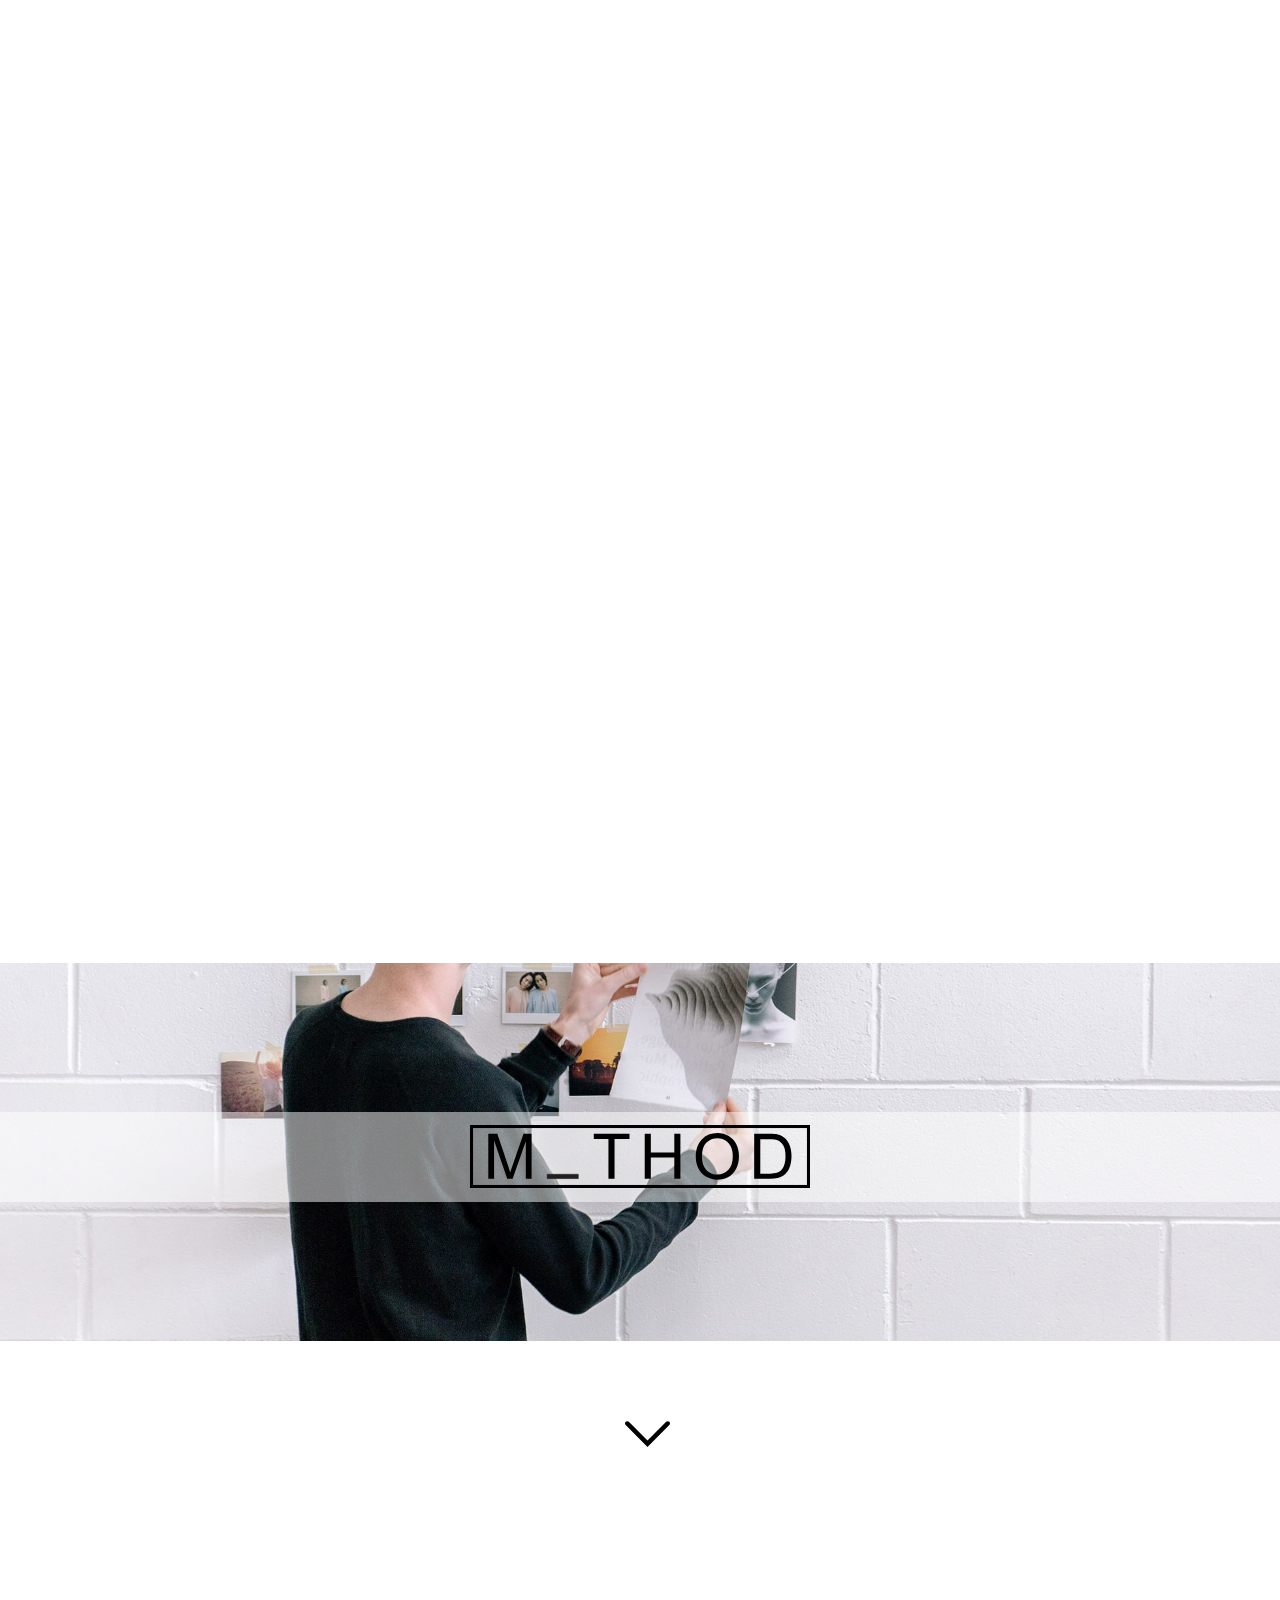
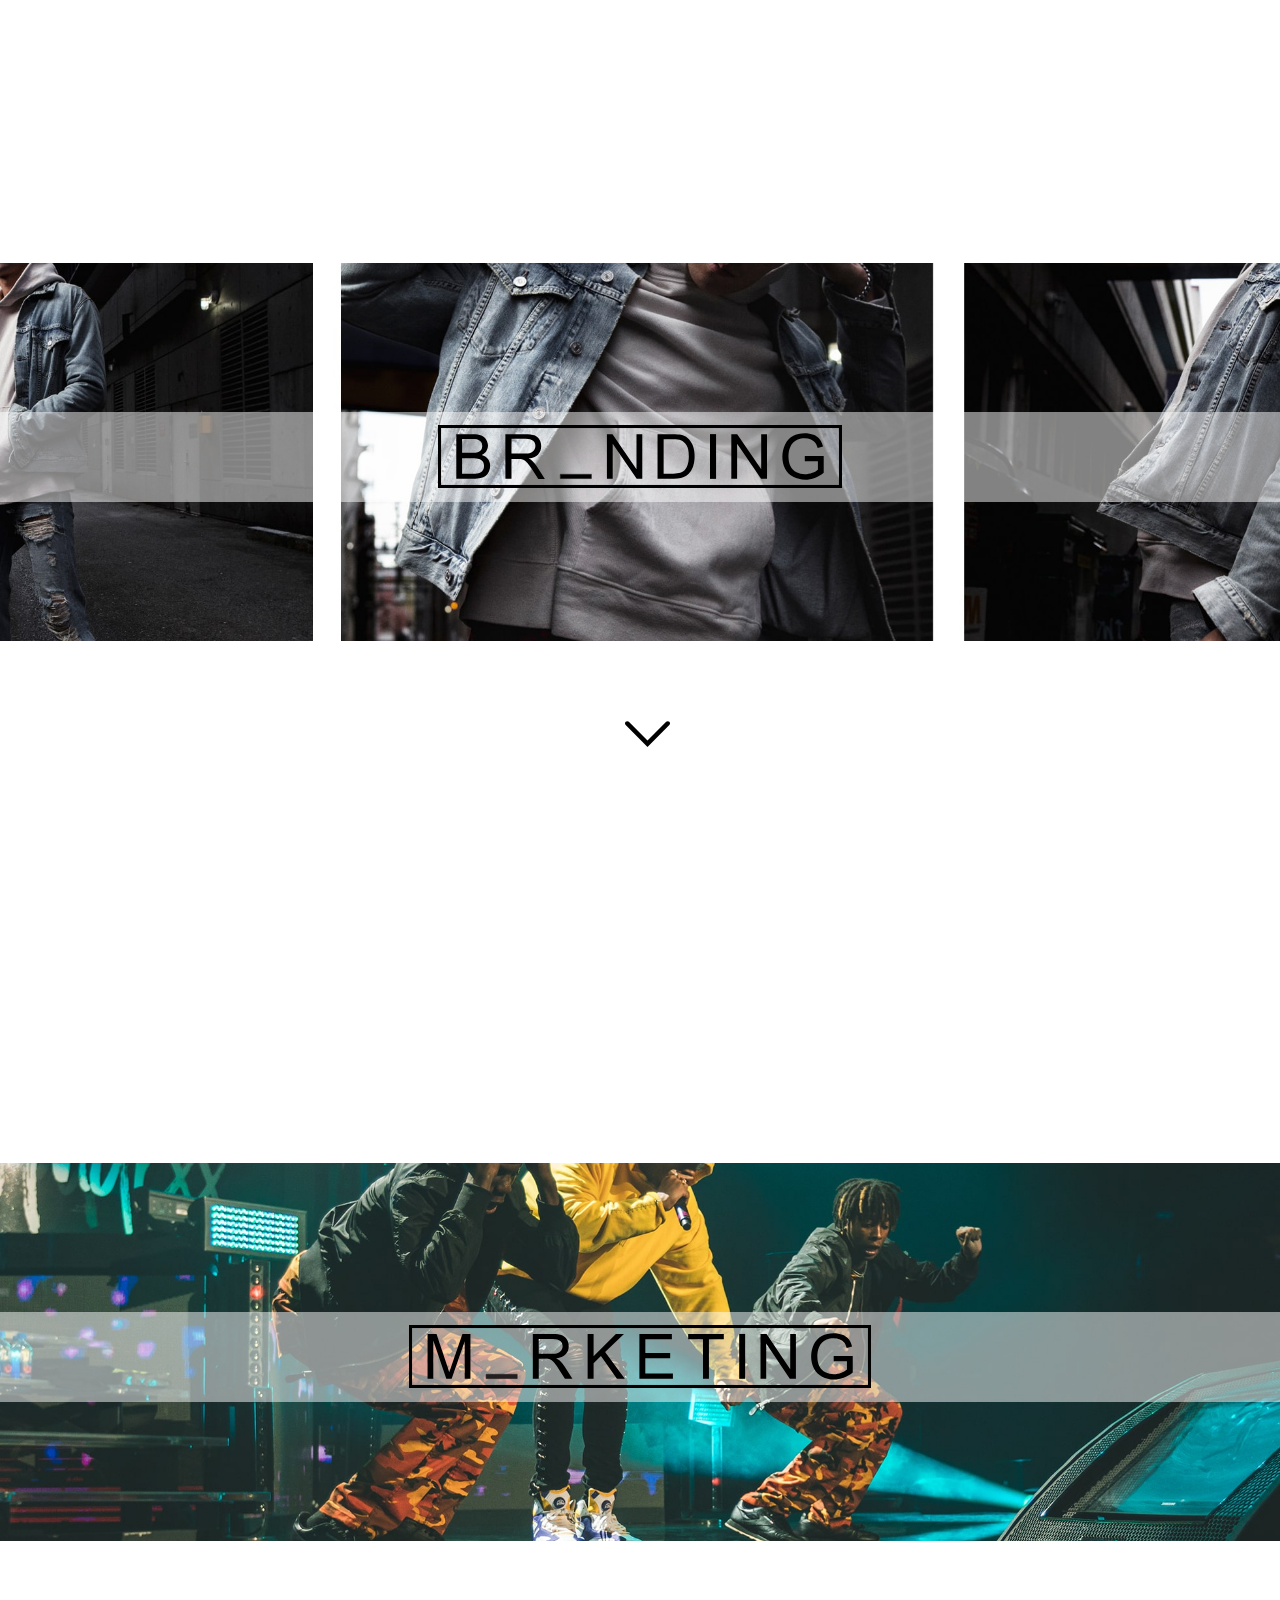
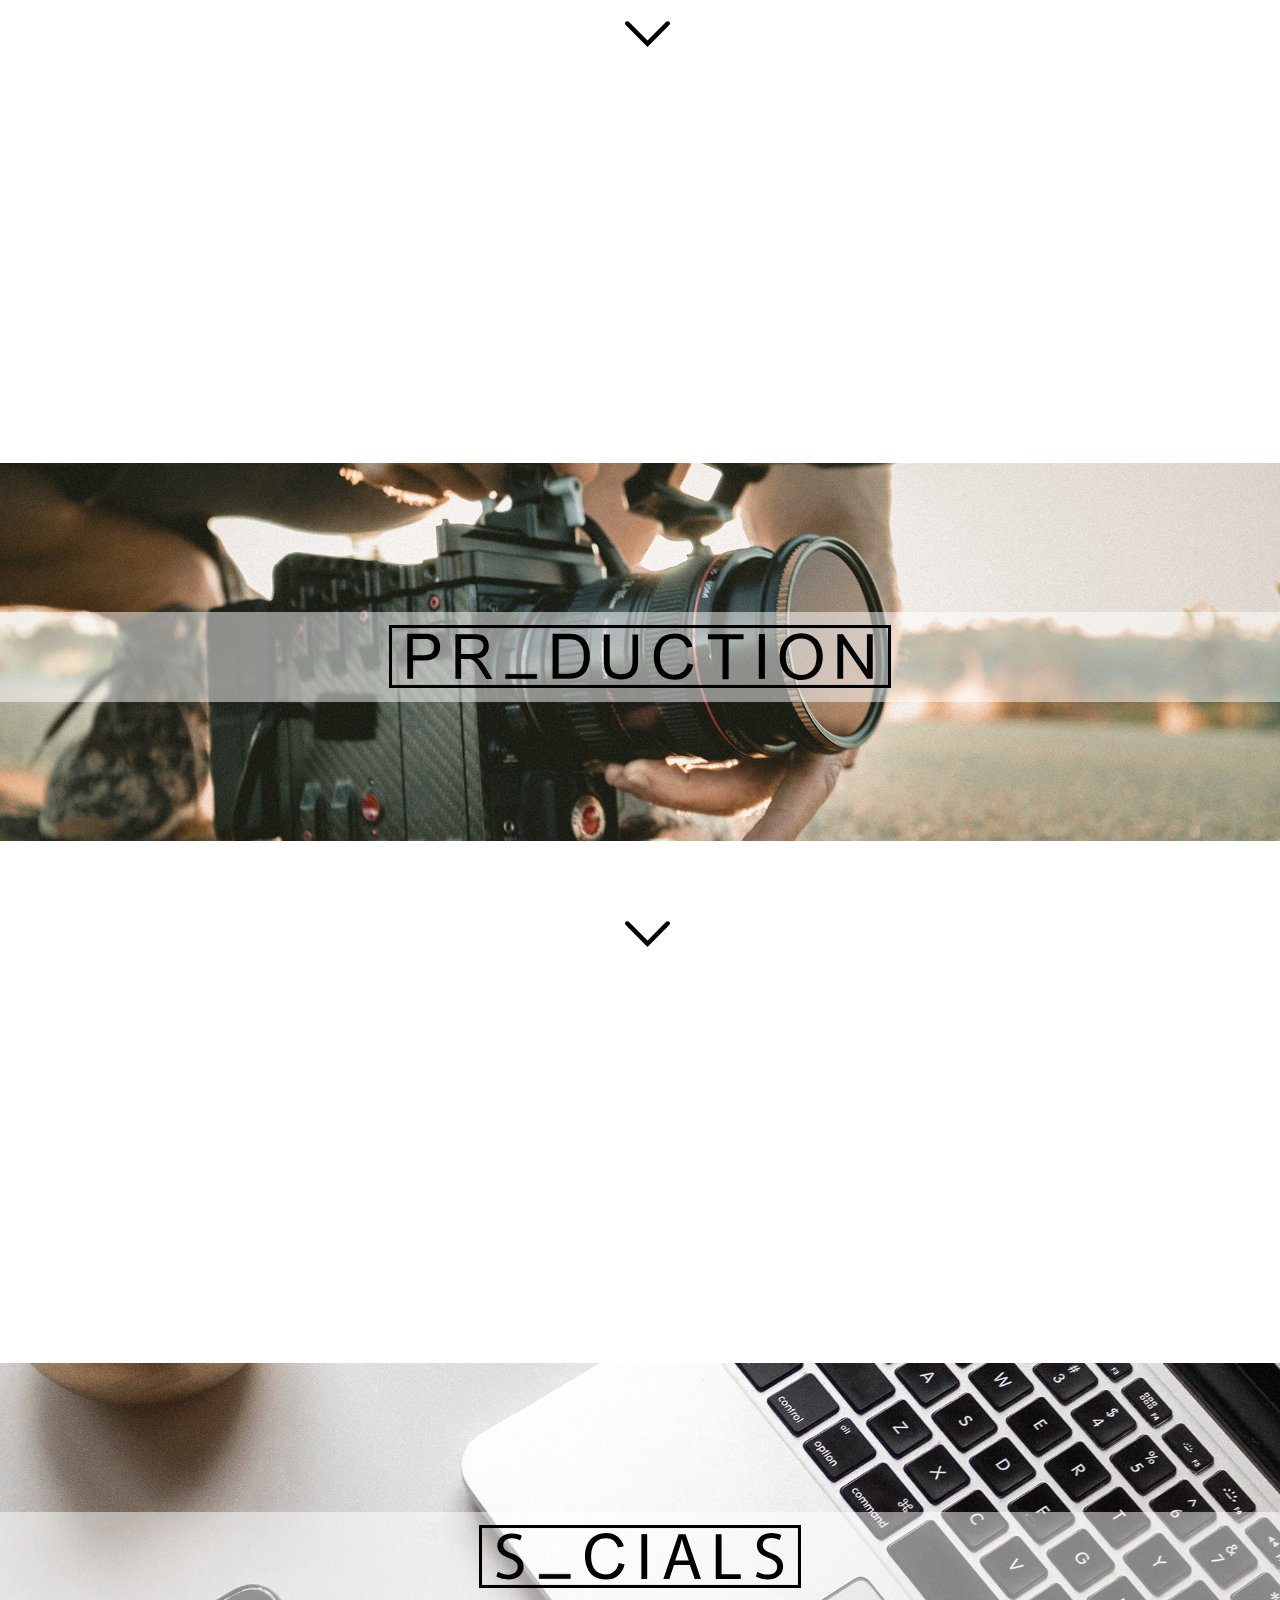
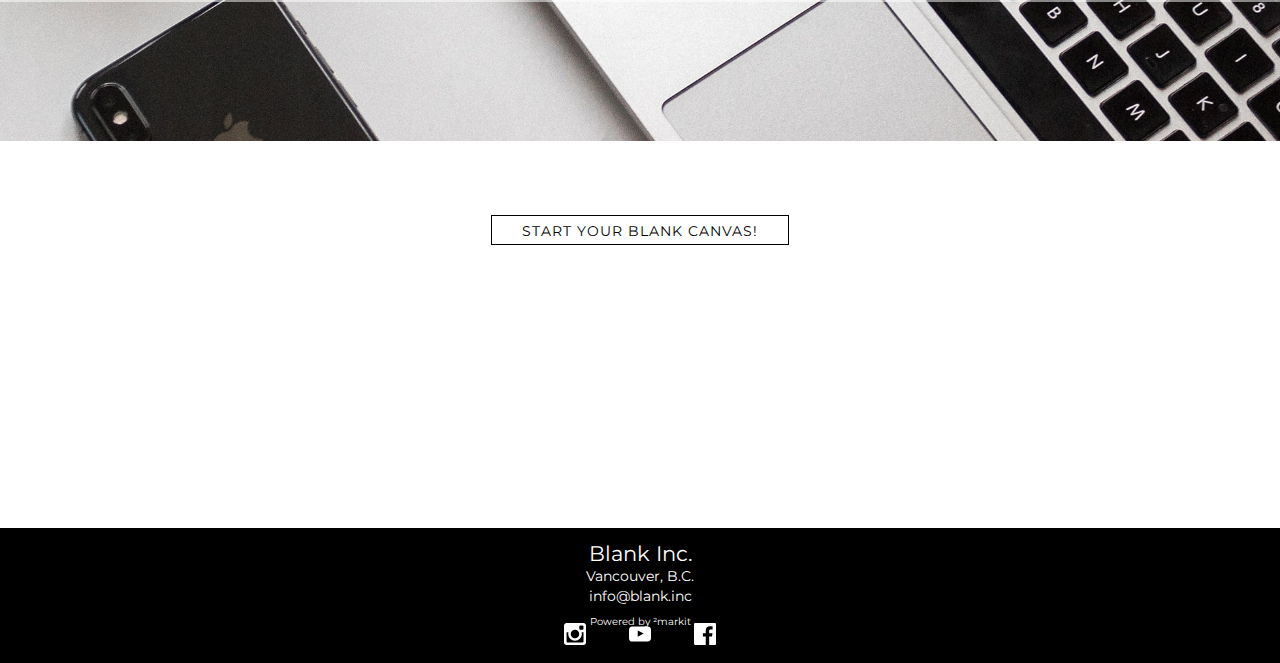
<file: index.html>
<!DOCTYPE html>
<!--[if lt IE 7]>      <html class="no-js lt-ie9 lt-ie8 lt-ie7" lang=""> <![endif]-->
<!--[if IE 7]>         <html class="no-js lt-ie9 lt-ie8" lang=""> <![endif]-->
<!--[if IE 8]>         <html class="no-js lt-ie9" lang=""> <![endif]-->
<!-- [if gt IE 8]><! -->
<html class="no-js" lang="">
<!-- <![endif] -->

<head>
	<meta charset="utf-8" />
	<meta name="designer" content="²markit Consulting, B.C., Canada" />
	<title>Blank Inc.</title>
	<meta name="viewport" content="width=device-width, initial-scale=1" />
  <meta name="keywords" content="creative, creativity, creative, marketing, design, development, graphic, designer, ui/ux, strategy, vancouver, bc">
	<link rel="canonical" href="https://blankinc.design">
	<meta property="og:title" content="Blank Inc.">
	<meta property="og:type" content="website">
	<meta name="description" content="Start your blank slate!" />
	<meta property="og:description" content="Start your blank slate!">
	<meta property="og:image" content="https://blankinc.design/img/blank.canvas.png">
	<meta property="og:url" content="https://blankinc.design/index.html">
	<meta name="google-site-verification" content="-XTmFbx5tHimD-edDtObQwCeogEa0JdfULHMMGGDWeM" />
	<link rel="shortcut icon" href="img/favicon.ico" type="image/x-icon">
	<link rel="icon" href="img/favicon.ico" type="image/x-icon">
	<link rel="apple-touch-icon" href="img/apple-touch-icon.png" />
	<link rel="stylesheet" href="css/bootstrap.css" />
	<link rel="stylesheet" href="https://use.fontawesome.com/releases/v5.6.1/css/all.css" integrity="sha384-gfdkjb5BdAXd+lj+gudLWI+BXq4IuLW5IT+brZEZsLFm++aCMlF1V92rMkPaX4PP" crossorigin="anonymous">
	<link rel="stylesheet" href="css/main.css" />
	<link href="https://fonts.googleapis.com/css?family=Montserrat" rel="stylesheet" />
	<script src="js/vendor/modernizr-2.8.3.min.js"></script>
</head>

<body>
	<!--[if lt IE 8]>
      <p class="browserupgrade">
        You are using an <strong>outdated</strong> browser. Please
        <a href="http://browsehappy.com/">upgrade your browser</a> to improve
        your experience.
      </p>
    <![endif]-->
	<!-- Return to Top -->
	<a href="javascript:" id="return-to-top"><i class="fa fa-chevron-up" aria-hidden="true"></i></a>

	<!-- Contact Button -->
	<a href="javascript:" id="contact-us"><i class="fa fa-envelope" aria-hidden="true"></i></a>

	<!-- Contact Form -->
	<div id="contact-area">
		<h2>Keep in touch!</h2>
		<p>We'll get back to you as quickly as possible</p>
		<br />
		<form id="contact-form" action="https://formspree.io/jakemckenzie19@gmail.com" method="POST">
			<div class="messages"></div>
			<div class="controls">
				<div class="row">
					<div class="col-md-6">
						<div class="form-group">
							<input id="name" type="text" name="name" class="form-control" placeholder="Firstname" required="required" data-error="Firstname is required.">
							<div class="help-block with-errors"></div>
						</div>
					</div>
					<div class="col-md-6">
						<div class="form-group">
							<input id="surname" type="text" name="name" class="form-control" placeholder="Lastname" required="required" data-error="Lastname is required.">
							<div class="help-block with-errors"></div>
						</div>
					</div>
				</div>
				<div class="row">
					<div class="col-md-6">
						<div class="form-group">
							<input id="email" type="email" name="_replyto" class="form-control" placeholder="Email" required="required" data-error="Valid email is required.">
							<div class="help-block with-errors"></div>
						</div>
					</div>
					<div class="col-md-6">
						<div class="form-group">
							<select id="form_need" name="need" class="form-control" required="required" data-error="Please specify your need.">
								<option value="Please Select Option..."></option>
								<option value="Request quotation">Request quotation</option>
								<option value="Request copy of an invoice">Request copy of an invoice</option>
								<option value="Other">Other</option>
							</select>
							<div class="help-block with-errors"></div>
						</div>
					</div>
				</div>
				<div class="row">
					<div class="col-md-12">
						<div class="form-group">
							<label for="form_message">Please leave us a message</label>
							<textarea id="message" name="name" class="form-control" placeholder="Message for me *" rows="4" required="required" data-error="Please, leave us a message."></textarea>
							<div class="help-block with-errors"></div>
						</div>
					</div>
					<div class="col-md-12">
						<input id="submit" type="submit" class="submit-button" value="Send message">
					</div>
				</div>
				<div class="row">
					<div class="col-md-12">
						<p class="text-muted">
							<strong>*</strong> These fields are required.
					</div>
				</div>
			</div>
		</form>
		<div style="clear: both;"></div>
	</div>


	<nav id="navbarHeader" class="navbar navbar-inverse navbar-fixed-top" role="navigation">
		<div class="navbar-header">
			<a class="navbar-brand" href="index.html">
				<svg id="logo"  xmlns="http://www.w3.org/2000/svg" viewBox="0 0 779.9 199">
				  <rect x="3.9" y="5" class="st0" width="772.1" height="189"/>
					<path class="st2" d="M633.7 29h18.1v67h0.6c3.7-5.4 7.4-10.3 10.9-14.8L705.6 29h23l-50.6 59.8 54.6 81.2h-21.4L665 100.8l-13.3 15.5V170h-18.1V29z"/>
				  <path class="st2" d="M479.3 170V30h18.9l44.9 70.8c10.4 16.4 18.5 31.2 25.2 45.5l0.4-0.2c-1.7-18.7-2.1-35.7-2.1-57.5V30h17v140h-17.4l-44.5-71c-9.8-15.6-19.1-31.6-26.2-46.7l-0.6 0.2c1 17.7 1.5 34.5 1.5 57.7V170H479.3z"/>
				  <path class="st2" d="M197.4 30h18.1v125h60.2v15h-78.2V30z"/>
				  <path class="st2" d="M59 31.6c7.9-1.7 20.3-2.9 32.9-2.9 18 0 29.6 3.1 38.3 10.1 7.2 5.4 11.6 13.6 11.6 24.5 0 13.4-8.9 25.2-23.6 30.5v0.4c13.2 3.3 28.8 14.2 28.8 34.9 0 12-4.8 21-11.8 27.8 -9.7 8.9-25.4 13-48.2 13 -12.4 0-21.9-0.8-27.9-1.7V31.6zM77.1 89h16.4c19.1 0 30.3-9.9 30.3-23.4 0-16.4-12.5-22.8-30.7-22.8 -8.3 0-13.1 0.6-16 1.2V89zM77.1 156.2c3.5 0.6 8.7 0.8 15.2 0.8 18.7 0 35.9-6.8 35.9-27.1 0-19-16.4-26.9-36.1-26.9H77.1V156.2z"/>
				  <path class="st1 st2" d="M429.1 155v14H326.8v-14H429.1z"/>
				</svg>
			</a>
		</div>
		<div id="navbar" class="navbar-collapse collapse"></div>
		<!-- /.navbar-collapse -->
	</nav>

	<!-- SECTION 1 -->
	<section class="brandSection hidden2" id="section1">
		<div class="splitPanels" id="leftSide">
			<div class="leftPanel">
				<figure class="backLeft"></figure>
				<figure class="frontLeft">
					<img src="img/vision-bg[leftPanel].jpg" />
				</figure>
			</div>
			<div class="centerPanel">
				<img src="img/vision-bg[centerPanel].jpg" />
			</div>
			<div class="rightPanel">
				<figure class="backRight"></figure>
				<figure class="frontRight">
					<img src="img/vision-bg[rightPanel].jpg" />
				</figure>
			</div>
		</div>
		<div class="mobilePanel" id="mobileSect1">
		<div class="mobileTitleContainer">
				<img class="logoBg" src="img/v_sion.svg" />
		</div>
		</div>
		<div class="rightParagraph hidden">
			<div class="titleContainer">
				<h1>V_SION</h1>
			</div>
			<p class="sectionText">
				We believe in an open-minded inclusive environment, that provides a
				unique platform for brands and creatives to expand their skills and
				resources on a global scale, while providing the city of Vancouver
				support for it’s local talent to thrive. With our roster of local creatives, you are able to create the best
				team for your project.
			</p>
		</div>
		<div class="spinner spinner-5">
			<a id="arrow" class="next" href="#">
				<span class="icon-wrap"> <img src="img/arrow.svg" /> </span>
			</a>
			<a id="arrowMobile" class="next" href="#">
				<span class="icon-wrap"> <img src="img/arrow.svg" /> </span>
			</a>
		</div>
	</section>

	<!-- SECTION 2 -->
	<section class="brandSection" id="section2">
		<div class="splitPanels hidden2" id="rightSide">
			<div class="leftPanel">
				<figure class="backLeft"></figure>
				<figure class="frontLeft">
					<img src="img/method-bg[leftPanel].jpg" />
				</figure>
			</div>
			<div class="centerPanel">
				<img src="img/method-bg[centerPanel].jpg" />
			</div>
			<div class="rightPanel">
				<figure class="backRight"></figure>
				<figure class="frontRight">
					<img src="img/method-bg[rightPanel].jpg" />
				</figure>
			</div>
		</div>
		<div class="mobilePanel" id="mobileSect2">
		<div class="mobileTitleContainer">
				<img class="logoBg" src="img/m_thod.svg" />
		</div>
		</div>
		<div class="leftParagraph hidden">
			<div class="titleContainer">
				<h1>M_THOD</h1>
			</div>
			<p class="sectionText">
				BL_NK INC is led by a team of passionate innovators, who collectively
				have worked with some of the industries top brands and clientele,
				specializing in cultivating human experiences. We are creators and connectors.
			</p>
		</div>
		<div class="spinner spinner-5">
			<a id="arrow" class="next" href="#">
				<span class="icon-wrap"> <img src="img/arrow.svg" /> </span>
			</a>
			<a id="arrowMobile" class="next" href="#">
				<span class="icon-wrap"> <img src="img/arrow.svg" /> </span>
			</a>
		</div>
	</section>

	<!-- SECTION 3 -->
	<section class="brandSection" id="section3">
		<div class="splitPanels hidden2" id="leftSide">
			<div class="leftPanel">
				<figure class="backLeft"></figure>
				<figure class="frontLeft">
					<img src="img/branding-bg[leftPanel].jpg" />
				</figure>
			</div>
			<div class="centerPanel">
				<img src="img/branding-bg[centerPanel].jpg" />
			</div>
			<div class="rightPanel">
				<figure class="backRight"></figure>
				<figure class="frontRight">
					<img src="img/branding-bg[rightPanel].jpg" />
				</figure>
			</div>
		</div>
		<div class="mobilePanel" id="mobileSect3">
		<div class="mobileTitleContainer">
				<img class="logoBg" src="img/br_nding.svg" />
		</div>
		</div>
		<div class="rightParagraph hidden">
			<div class="titleContainer">
				<h1>BR_NDING</h1>
			</div>
			<p class="sectionText">
				As a creative experience agency, we dedicate ourselves to creating
				you’re advertising/marketing strategy. By planning and facilitating the execution with multiple forms of
				marketing and promotions. We have a vast network of professional collaborators and curators to
				help create your new & innovative vision.
			</p>
		</div>
		<div class="spinner spinner-5">
			<a id="arrow" class="next" href="#">
				<span class="icon-wrap"> <img src="img/arrow.svg" /> </span>
			</a>
			<a id="arrowMobile" class="next" href="#">
				<span class="icon-wrap"> <img src="img/arrow.svg" /> </span>
			</a>
		</div>
	</section>

	<!-- SECTION 4 -->
	<section class="brandSection" id="section4">
		<div class="splitPanels hidden2" id="rightSide">
			<div class="leftPanel">
				<figure class="backLeft"></figure>
				<figure class="frontLeft">
					<img src="img/marketing-bg[leftPanel].jpg" />
				</figure>
			</div>
			<div class="centerPanel">
				<img src="img/marketing-bg[centerPanel].jpg" />
			</div>
			<div class="rightPanel">
				<figure class="backRight"></figure>
				<figure class="frontRight">
					<img src="img/marketing-bg[rightPanel].jpg" />
				</figure>
			</div>
		</div>
		<div class="mobilePanel" id="mobileSect4">
		<div class="mobileTitleContainer">
				<img class="logoBg" src="img/m_rketing.svg" />
		</div>
		</div>
		<div class="leftParagraph hidden">
			<div class="titleContainer">
				<h1>M_RKETING</h1>
			</div>
			<p class="sectionText">
				At BL_NK INC, we believe your branding is your identity! <br /><br />
				We strive to co-create a unique brand strategy by understanding our
				clients identities, and the behaviours of their target audience. Through planning, research and management, we are able to launch new &
				exciting campaigns. Let us help create your experience
			</p>
		</div>
		<div class="spinner spinner-5">
			<a id="arrow" class="next" href="#">
				<span class="icon-wrap"> <img src="img/arrow.svg" /> </span>
			</a>
			<a id="arrowMobile" class="next" href="#">
				<span class="icon-wrap"> <img src="img/arrow.svg" /> </span>
			</a>
		</div>
	</section>

	<!-- SECTION 5 -->
	<section class="brandSection" id="section5">
		<div class="splitPanels hidden2" id="leftSide">
			<div class="leftPanel">
				<figure class="backLeft"></figure>
				<figure class="frontLeft">
					<img src="img/production-bg[leftPanel].jpg" />
				</figure>
			</div>
			<div class="centerPanel">
				<img src="img/production-bg[centerPanel].jpg" />
			</div>
			<div class="rightPanel">
				<figure class="backRight"></figure>
				<figure class="frontRight">
					<img src="img/production-bg[rightPanel].jpg" />
				</figure>
			</div>
		</div>
		<div class="mobilePanel" id="mobileSect5">
		<div class="mobileTitleContainer">
				<img class="logoBg" src="img/pr_duction.svg" />
		</div>
		</div>
		<div class="rightParagraph hidden">
			<div class="titleContainer">
				<h1>PR_DUCTION</h1>
			</div>
			<p class="sectionText">
				With our vast knowledge and team of creatives, we are able to create
				content to complete your new vision. Our collaborators include creative designers, copywriters, event
				coordinators, editors, industry professional videographers,
				photographers, radio personalities, press, and social media campaign
				managers. Connecting and cultivating your story through collaboration!
			</p>
		</div>
		<div class="spinner spinner-5">
			<a id="arrow" class="next" href="#">
				<span class="icon-wrap"> <img src="img/arrow.svg" /> </span>
			</a>
			<a id="arrowMobile" class="next" href="#">
				<span class="icon-wrap"> <img src="img/arrow.svg" /> </span>
			</a>
		</div>
	</section>

	<!-- SECTION 6 -->
	<section class="brandSection" id="section6">
		<div class="splitPanels hidden2" id="rightSide">
			<div class="leftPanel">
				<figure class="backLeft"></figure>
				<figure class="frontLeft">
					<img src="img/socials-bg[leftPanel].jpg" />
				</figure>
			</div>
			<div class="centerPanel">
				<img src="img/socials-bg[centerPanel].jpg" />
			</div>
			<div class="rightPanel">
				<figure class="backRight"></figure>
				<figure class="frontRight">
					<img src="img/socials-bg[rightPanel].jpg" />
				</figure>
			</div>
		</div>
		<div class="mobilePanel" id="mobileSect6">
		<div class="mobileTitleContainer">
				<img class="logoBg" src="img/s_cials.svg" />
		</div>
		</div>
		<div class="leftParagraph hidden">
			<div class="titleContainer">
				<h1>S_CIALS</h1>
			</div>
			<p class="sectionText">
				Let us create an easy to follow, researched backed social media
				marketing campaign. Through evidence based research, our Social Media team can create a
				plan based off of your branding that will set you apart from the
				masses. Utilizing our marketing department and our creatives, we can produce
				targeted content understanding the ever changing algorithms of
				multiple social media sites.
			</p>
		</div>
		<br style="clear: both">
		<button id="btm-btn" class="alt-btn">Start your blank canvas!</button>
	</section>
	<section class="footerSection" id="footer">
		<div class="footerInfo">
			<p id="blankName">Blank Inc. </p>
			<p>Vancouver, B.C.</p>
			<p class="contact-email">info@blank.inc</p>
			<p class="²markit">Powered by ²markit</p>
		</div>
		<div class="wrapperSocials">
			<div class="socials">
				<a href="https://www.instagram.com/604weekend">
					<img src="img/instagram[white].svg" />
				</a>
			</div>
			<div class="socials">
				<a href="https://www.youtube.com/channel/UCwyuN8OfVB6XgC_RK_kmGxw">
					<img src="img/youtube[white].svg" />
				</a>
			</div>
			<div class="socials">
				<a href="https://www.facebook.com/604WEEKEND/">
					<img src="img/facebook[white].svg" />
				</a>
			</div>
		</div>
	</section>
	<script
  src="https://code.jquery.com/jquery-3.3.1.js"
  integrity="sha256-2Kok7MbOyxpgUVvAk/HJ2jigOSYS2auK4Pfzbm7uH60="
  crossorigin="anonymous"></script>
	<script src="js/main.js"></script>
	<script src="js/contact.js"></script>
</body>

</html>
</file>
<file: css/main.css>
section *, nav * {
  font-family: "Montserrat", sans-serif !important;
}

html, body {
  width: 100vw !important;
  margin: 0 !important;
  padding: 0 !important;
  overflow: auto;
}

body {
  overflow-x: hidden;
}

::-webkit-scrollbar {
  display: none;
}

/** HEADER  STUFF **/

#navbarHeader {
  height: 100vh;
  background-color: #fff;
  border: none !important;
	z-index: 998;
}

#logo .st0 {
  fill:none;
	stroke:#000000;
	stroke-width:10;
	stroke-miterlimit:10;
}
#logo .st1 {
  stroke:#000000;
	stroke-width:2;
	stroke-miterlimit:10;
}
#logo .st2 {
  fill:#000000;
}

#logo {
  height: 17vh;
  width: auto;
  position: relative;
  opacity: 0;
  display: block;
  margin: 0 auto;
  margin-top: 32.5vh;
	z-index: 999;
}

.hidden {
  display: none;
}

.hidden2 {
  opacity: 0 !important;
}

.titleContainer {
  border: solid 3px #000;
  padding: 0 5px;
  margin: 0 auto;
  display: flex;
  margin-bottom: 20px;
  width: max-content;
}

.brandSection {
  min-height: 100vh !important;
  background-repeat: no-repeat;
  background-position: center;
  background-size: cover;
}

.footerSection {
  background: #000;
  color: #fff !important;
  height: 11vh !important;
  position: relative;
  bottom: 0;
  margin: 0 auto;
  text-align: center;
  line-height: 10px;
  font-size: 1em;
}

.footerInfo {
  padding-top: 1.75vh;
  margin: 0 auto;
  width: 100vw;
  height: inherit;
}

#blankName {
  line-height: 15px;
  font-size: 1.45em;
}

.²markit {
  font-size: 9.5px;
  margin-top: 1.75vh;
  margin-bottom: 0px;
}

.wrapperSocials {
  margin: 0 auto;
  margin-top: -6.5vh;
  margin-left: 5vw;
  height: 2.5vh;
  float: left;
}

.socials {
  height: 2.5vh;
  display: inline-flex;
  padding: 0 0.45vw;
}

.socials img {
  height: 2.5vh;
}

h1 {
  text-align: center;
  margin: 0px;
  font-size: 4.75rem;
}

.sectionText {
  font-size: 1.075em !important;
  text-align: center;
  line-height: 22.5px;
  -webkit-transition: all 0.3s linear;
  -moz-transition: all 0.3s ease-in-out;
  -ms-transition: all 0.3s ease-in-out;
  -o-transition: all 0.3s ease-in-out;
  transition: all 0.3s ease-in-out;
}

.rightParagraph {
  max-width: 40vw;
  height: 85vh;
  margin: 0 auto;
  margin-right: 0vw;
  padding: 28vh 7.5vh 25vh 7.5vh;
  vertical-align: middle;
  -webkit-transition: all 0.3s linear;
  -moz-transition: all 0.3s ease-in-out;
  -ms-transition: all 0.3s ease-in-out;
  -o-transition: all 0.3s ease-in-out;
  transition: all 0.3s ease-in-out;
}

.leftParagraph {
  max-width: 40vw;
  height: 85vh;
  margin: 0 auto;
  margin-left: 0vw;
  padding: 28vh 7.5vh 25vh 7.5vh;
  vertical-align: middle;
  -webkit-transition: all 0.3s linear;
  -moz-transition: all 0.3s ease-in-out;
  -ms-transition: all 0.3s ease-in-out;
  -o-transition: all 0.3s ease-in-out;
  transition: all 0.3s ease-in-out;
}
.alt-btn {
	-webkit-transition: ease-in-out 0.35s ease-in-out;
	-moz-transition: ease-in-out 0.35s ease-in-out;
	-ms-transition: ease-in-out 0.35s ease-in-out;
	-o-transition: ease-in-out 0.35s ease-in-out;
	transition: ease-in-out 0.35s ease-in-out;
	height: 30px;
	padding: 0 30px;
	text-align: center;
	line-height: 31px;
	letter-spacing: .1rem;
	text-transform: uppercase;
	text-decoration: none;
	white-space: nowrap;
	background-color: transparent;
	border: 1px solid #000;
	cursor: pointer;
	border-radius: 0;
	margin: 0 auto;
	bottom: -6vh;
	color: #000;
	position: relative;
	display: flex;
	z-index: 1;
}

/** NAVIGATION **/
.spinner {
  width: 100%;
  height: inherit;
  position: relative;
}
.spinner:after, .spinner:before {
  content: "";
  display: block;
  height: 35px;
}

.spinner-5 {
  height: 0px;
}
.spinner-5 span {
  height: 35px;
}
.spinner-5 span:nth-child(1) {
  -webkit-animation: bounce 2.65s ease-in-out infinite;
  animation: bounce 2.65s ease-in-out infinite;
}


#arrowMobile {
	display: none !important;
}

@-webkit-keyframes bounce {
  0%, 50%, 100% {
    -webkit-transform: translateY(1px);
    transform: translateY(1px);
    will-change: transform;
  }
  25%, 75% {
    -webkit-transform: translateY(0px);
    transform: translateY(0px);
    will-change: transform;
  }
}

@keyframes bounce {
  0%, 50%, 100% {
    -webkit-transform: translateY(1px);
    transform: translateY(1px);
    will-change: transform;
  }
  25%, 75% {
    -webkit-transform: translateY(-5px);
    transform: translateY(-5px);
    will-change: transform;
  }
}

.prev {
  margin-left: 0;
}

.next {
  display: none;
  width: 60px;
  position: relative;
  margin: 0 auto;
  height: 40px;
}

.icon-wrap {
  position: relative;
  z-index: 100;
  margin: 0 auto;
  width: 50%;
  display: flex;
  background: transparent;
}

.icon-wrap img {
  height: 35px;
  width: 35px;
  display: flex;
  background: transparent;
  margin: 0 auto;
}

#return-to-top {
  position: fixed;
  bottom: 27.5px;
  right: 20px;
  background: rgba(0, 0, 0, 0.8);
  width: 50px;
  height: 50px;
  text-decoration: none;
  -webkit-border-radius: 35px;
  -moz-border-radius: 35px;
  border-radius: 35px;
  border: 5px solid #fff;
  display: none;
  -webkit-transition: all 0.3s linear;
  -moz-transition: all 0.3s ease-in-out;
  -ms-transition: all 0.3s ease-in-out;
  -o-transition: all 0.3s ease-in-out;
  transition: all 0.3s ease-in-out;
  z-index: 3;
  -webkit-box-shadow: 5px 11px 31px -7px rgba(0, 0, 0, 0.75);
  -moz-box-shadow: 5px 11px 31px -7px rgba(0, 0, 0, 0.75);
  box-shadow: 5px 11px 31px -7px rgba(0, 0, 0, 0.75);
}

#return-to-top i {
  color: #fff;
  margin: 0;
  position: relative;
  left: 11.35px;
  top: 9.45px;
  font-size: 19px;
  -webkit-transition: all 0.3s linear;
  -moz-transition: all 0.3s ease-in-out;
  -ms-transition: all 0.3s ease-in-out;
  -o-transition: all 0.3s ease-in-out;
  transition: all 0.3s ease-in-out;
}

#return-to-top:hover {
  background: #fff;
}

#return-to-top:hover i {
  color: rgba(0, 0, 0, 0.8);
  font-size: 19px;
}

/** CONTACT US BUTTON **/


#contact-us {
  position: fixed;
  bottom: 27.5px;
  left: 20px;
  background: rgba(0, 0, 0, 0.8);
  width: 50px;
  height: 50px;
  text-decoration: none;
  -webkit-border-radius: 35px;
  -moz-border-radius: 35px;
  border-radius: 35px;
  border: 5px solid #fff;
  display: none;
  -webkit-transition: all 0.3s linear;
  -moz-transition: all 0.3s ease-in-out;
  -ms-transition: all 0.3s ease-in-out;
  -o-transition: all 0.3s ease-in-out;
  transition: all 0.3s ease-in-out;
  z-index: 108;
  -webkit-box-shadow: 5px 11px 31px -7px rgba(0, 0, 0, 0.75);
  -moz-box-shadow: 5px 11px 31px -7px rgba(0, 0, 0, 0.75);
  box-shadow: 5px 11px 31px -7px rgba(0, 0, 0, 0.75);
}

#contact-us i {
  color: #fff;
  margin: 0;
  position: relative;
  left: 11px;
  top: 11px;
  font-size: 18px;
  -webkit-transition: all 0.3s linear;
  -moz-transition: all 0.3s ease-in-out;
  -ms-transition: all 0.3s ease-in-out;
  -o-transition: all 0.3s ease-in-out;
  transition: all 0.3s ease-in-out;
}

#contact-us:hover {
  background: #fff;
}

#contact-us:hover i {
  color: rgba(0, 0, 0, 0.8);
  font-size: 18px;
}

/* CONTACT FORM */

#contact-area {
	display: none;
	width: 600px;
	margin: 0 auto;
  padding: 2em;
  text-align: center;
  left: 33%;
  top: 30%;
  position: fixed;
  z-index: 100;
  background: #000;
	color: #fff;
}

#contact-area input, #contact-area select {
	padding: 5px;
	width: 250px;
	font-family: Helvetica, sans-serif;
	font-size: 1.4em;
	margin: 0px 0px 10px 0px;
	color: #000;
}

#contact-area textarea {
	height: 90px;
	padding: 5px;
	width: 500px;
	font-family: Helvetica, sans-serif;
	font-size: 1.4em;
	margin: 0 auto;
	color: #000;
}

#contact-area textarea:focus, #contact-area input:focus {
	color: #000;
}

#contact-area input.submit-button {
	width: 200px;
	margin: 0 auto;
	color: #fff;
  background: #000;
}


/** SPLIT PANELS **/

.splitPanels {
  display: flex;
  perspective: 2000px;
  max-width: 60vw;
  margin: 0 auto;
  margin-top: 4vw;
  transform: scale(0.95);
}

/*Left Panel*/

.frontLeft,
.backLeft {
  transform-origin: right center;
  position: absolute;
  overflow: hidden;
  -webkit-box-shadow: -17px 9px 40px -6px rgba(0, 0, 0, 0.75);
  -moz-box-shadow: -17px 9px 40px -6px rgba(0, 0, 0, 0.75);
  box-shadow: -17px 9px 40px -6px rgba(0, 0, 0, 0.75);
}

.frontLeft {
  z-index: 4;
  display: none;
}

.backLeft {
}

.leftPanel {
  transform-style: preserve-3d;
  transform-origin: right center;
  position: relative;
  margin-left: 0;
  background: #fff;
  z-index: 4;
}

.leftPanel:active {
  transform-style: preserve-3d;
  transform-origin: right center;
  position: relative;
  margin-left: 0vw;
  background: #fff;
}


#leftSide {
  margin-left: 1.5vw;
  float: left;
}

.leftPanel,
.rightPanel,
.leftPanel figure, .rightPanel figure {
  height: calc(1500px / 2);
  width: calc(480px / 2);
}

.leftPanel img, .rightPanel img {
  height: calc(1500px / 2);
  width: calc(480px / 2);
}

/*Center Panel*/

.centerPanel {
  position: relative;
  background-color: #fff;
  overflow-x: hidden;
  z-index: 1;
  height: calc(1500px / 2);
  width: calc(1000px / 2);
  -webkit-box-shadow: 0px 28px 55px -23px rgba(0,0,0,0.75);
  -moz-box-shadow: 0px 28px 55px -23px rgba(0,0,0,0.75);
  box-shadow: 0px 28px 55px -23px rgba(0,0,0,0.75);
}

.centerPanel img {
  position: relative;
  height: calc(1500px / 2);
  width: calc(1000px / 2);
}


/*Right Panel*/

#rightSide {
  margin-right: 1.5vw;
  float: right;
}

.frontRight,
.backRight {
  position: absolute;
  transform-origin: left center;
  overflow: hidden;
  -webkit-box-shadow: 17px 9px 40px -6px rgba(0, 0, 0, 0.75);
  -moz-box-shadow: 17px 9px 40px -6px rgba(0, 0, 0, 0.75);
  box-shadow: 17px 9px 40px -6px rgba(0, 0, 0, 0.75);
}

.frontRight {
  z-index: 4;
  display: none;
}

.backRight {
}

.rightPanel {
  transform-style: preserve-3d;
  position: relative;
  background: #fff;
  z-index: 4;
}

.rightPanel:active {
  transform-style: preserve-3d;
  transform-origin: right center;
  position: relative;
  margin-right: 0vw;
  background: #fff;
}

/* Front, Back of brochure*/


.frontRight,
.frontLeft {
  backface-visibility: hidden;
}


.frontRight,
.frontLeft,
.backRight,
.backLeft {
  position: absolute;
  /*backface-visibility: hidden;*/
  width: 100%;
  height: 100%;
  top: 0;
  left: 0;
  background-position: center;
  background-repeat: no-repeat;
  background-size: cover;
}



/*MOBILE*/
.mobilePanel {
	height: 30vh;
	padding-top: 9.5vh;
}

.logoBg{
	margin: 0 auto;
	padding-top: 1.5vh;
	display: block;
	height: 8.5vh;
}

.mobileTitleContainer {
  margin: 0 auto;
  width: 100vw;
  height: 10vh;
	background-color: rgba(255, 255, 255, 0.50);
}

#mobileSect1 {
	background-image: url('../img/vision-bg.jpg');
	background-position: center;
	background-size: cover;
}
#mobileSect2 {
	background-image: url('../img/method-bg.jpg');
	background-position: center;
	background-size: cover;
}
#mobileSect3 {
	background-image: url('../img/branding-bg.jpg');
	background-position: center;
	background-size: cover;
}
#mobileSect4 {
	background-image: url('../img/marketing-bg.jpg');
	background-position: center;
	background-size: cover;
}
#mobileSect5 {
	background-image: url('../img/production-bg.jpg');
	background-position: center;
	background-size: cover;
}
#mobileSect6 {
	background-image: url('../img/socials-bg.jpg');
	background-position: center;
	background-size: cover;
}

/*Right Panels*/
@-webkit-keyframes frontRight {
  0% {
    transform: rotateY(-194deg);
    transform-origin: left center;
    will-change: transform;
  }
  100% {
    transform: rotateY(0deg);
    will-change: transform;
  }
}
@-webkit-keyframes backRight {
  0% {
    transform: rotateY(0deg);
    transform-origin: right center;
    will-change: transform;
  }
  100% {
    transform: rotateY(194deg);
    will-change: transform;
  }
}

/*Left Panels*/

@-webkit-keyframes frontLeft {
  0% {
    transform: rotateY(194deg);
    transform-origin: right center;
    will-change: transform;
  }
  100% {
    transform: rotateY(0deg);
    will-change: transform;
  }
}
@-webkit-keyframes backLeft {
  0% {
    transform: rotateY(0deg);
    transform-origin: right center;
    will-change: transform;
  }
  100% {
    transform: rotateY(-194deg);
    will-change: transform;
  }
}

.leftAnim {
  -webkit-animation: frontLeft 1s;
}

.rightAnim {
  -webkit-animation: frontRight 1s;
}

.backLeft {
  z-index: 5 !important;
  background: #fff;
}

.backRight {
  z-index: 5 !important;
  background: #fff;
}


    /*LOGO SHRINK ANIMATION*/

@-webkit-keyframes headerFade {
  0% {
    background-color: #fff;
  }
  70% {
    background-color: #fff;
  }
  100% {
    background-color: #000;
  }
}

@-webkit-keyframes logoFade {
  0% {
    stroke:#000;
  }
  70% {
    stroke:#000;
  }
  100% {
    stroke:#FFFFFF;
  }
}

@-webkit-keyframes logoFade2 {
  0% {
    stroke:#000;
  }
  70% {
    stroke:#000;
  }
  100% {
    stroke:#FFFFFF;
  }
}

@-webkit-keyframes logoFade3 {
  0% {
    fill:#000;
  }
  70% {
    fill:#000;
  }
  100% {
    fill:#FFFFFF;
  }
}

.headerFadeAnim {
  -webkit-animation: headerFade 2s;
}

.logoFadeAnim {
  -webkit-animation: logoFade 1.5s;
}

.logoFade2Anim {
  -webkit-animation: logoFade2 1.5s;
}

.logoFade3Anim {
  -webkit-animation: logoFade3 1.5s;
}

/**SECTION 1 **/
#section1 {
  margin-top: 7vh;
}

/**SECTION 2 **/
#section2  {
}

/**SECTION 3 **/
#section3 {
}

/**SECTION 4**/
#section4 {
}

/**SECTION 5 **/
#section5 {
}

/**SECTION 6 **/
#section6 {
}

/**SECTION 7**/
#section7 {
}


/***************         MEDIA QUERIES       ***************/
/* SMALL PHONES */
@media (max-width: 320px) {
	#section6 {
    min-height: 96vh !important;
	}
	#contact-us, #return-to-top {
    width: 40px;
    height: 40px;
	}
	#contact-us i {
		left: 7.5px;
    top: 6px;
    font-size: 16px;
	}
	#contact-area {
    height: 93vh !important;
    width: 100vw !important;
    margin: 0 auto;
    padding: 1em;
    top: 7vh !important;
    left: 0 !important;
		z-index: 105 !important;
	}
	#contact-area h2 {
		margin-top: 0 !important;
	}
	.form-control {
    height: 28px !important;
		font-size: 1em !important;
	}
	#return-to-top i {
		left: 7.35px;
    top: 6px;
    font-size: 18px;
	}
	.sectionText {
		font-size: 0.85em !important;
		line-height: 18.5px !important;
	}
	.mobilePanel {
    height: 35vh;
    padding-top: 12.5vh;
	}
	.icon-wrap {
		bottom: -3vh !important;
	}

	.footerSection {
	  height: 25vh !important;
	}

	.wrapperSocials {
	    margin: 5vh 0 0.5vh 0 !important;;
	}

	.alt-btn {
    font-size: 1.25rem;
	}
}

/* STUPID PHONES */
@media (min-width: 370px) and (max-width: 376px) {
.logoBg {
    margin: 0 auto;
    padding-top: 2vh;
    display: block;
    height: 8vh;
	}
}

/* LARGE PHONES */
@media (max-width: 750px) {
	#section6 {
    min-height: 85vh;
	}
	.icon-wrap {
	  margin-bottom: -27.5px;;
	}
	#logo {
	}
	#contact-area {
    width: 95vw;
    margin: 0 auto;
    padding: 1em;
    /* left: 33%; */
    top: 13vw;
		left: 2.5vw;
	}
	#contact-area textarea {
		width: 75vw;
    font-size: 1.2em;
	}
	#contact-area input, #contact-area select {
    padding: 5px;
    width: 75vw;
    margin: 0 auto;
    font-size: 1.2em;
	}
	.form-control {
	    display: block;
	    width: 75vw;
	}
	.icon-wrap img {
    height: 30px;
    width: 30px;
	}
	.leftParagraph, .rightParagraph {
    height: 42vh !important;
	  float: none !important;
    margin: 0 auto !important;
    max-width: 100vw !important;
    padding: 10vh 2vh 5vh 2vh !important;
	}
	.sectionText{
    line-height: 22.5px;
    min-height: 30vh;
	}
  #mobilePanel {
    display: block !important;
  }
	.titleContainer {
		display: none !important;
	}
  #logo {
    height: 10vh;
    margin-top: 32.5vh;
  }

  .splitPanels {
    display: none !important;
  }

  .footerSection {
    font-size: .85em !important;
    line-height: 5px !important;
    height: 19vh !important;
  }

  .footerInfo {
    margin: 0 auto !important;
    padding-top: 2vh !important;
    height: 13vh !important;
  }

  #blankName {
    font-size: 1.5em;
  }

  .²markit {
    font-size: 9.5px;
    margin-top: 1.75vh;
    margin-bottom: 0px;
  }

  .wrapperSocials {
    margin: 0.5vh 0 0.5vh 0;
    height: 2.5vh;
    display: inline-block;
    float: none !important;
  }

  .socials {
    height: 2.5vh;
    display: inline-flex;
    padding: 0 0.45vw;
  }
  .socials {
    height: 3.5vh !important;
    padding: 0 1.5vw !important;
  }

  .socials img {
    height: 3.5vh !important;
  }
}


/* TABLETS */
@media (min-width: 750px) and (max-width: 1000px) {
	#section6 {
	  min-height: 85vh !important;
	}
	.icon-wrap {
		bottom: -10vh;
	}
	#logo {
		margin-top: 0.75vh !important;
	  height: 5.5vh !important;
	}
	#navbarHeader {
		height: 7vh !important;
	}
	#contact-area {
    width: 95vw;
    margin: 0 auto;
    padding: 1em;
    /* left: 33%; */
    top: 25vw;
		left: 2.5vw;
	}
	#contact-area textarea {
		width: 75vw;
    font-size: 1.2em;
	}
	#contact-area input, #contact-area select {
    padding: 5px;
    width: 75vw;
    margin: 0 auto;
    font-size: 1.2em;
	}
	.form-control {
	    display: block;
	    width: 75vw;
	}
	.icon-wrap img {
    height: 30px;
    width: 30px;
	}
	.leftParagraph, .rightParagraph {
    height: 42vh !important;
	  float: none !important;
    margin: 0 auto !important;
    max-width: 100vw !important;
    padding: 10vh 2vh 5vh 2vh !important;
	}
	.sectionText{
    line-height: 32px;
    font-size: 1.5em !important;
		width: 80vw;
		margin: 0 auto;
	}
  .mobilePanel {
    height: 40vh !important;
    padding-top: 15vh !important;
  }
	.titleContainer {
		display: none !important;
	}
  #logo {
    height: 10vh;
    margin-top: 32.5vh;
  }
	.icon-wrap {
    bottom: -5vh;
	}
	.icon-wrap img {
    height: 45px;
    width: 45px;
	}
  .splitPanels {
    display: none !important;
  }

  .footerSection {
    font-size: 1em !important;
    line-height: 10px !important;
    height: 15vh !important;
  }

  .footerInfo {
    margin: 0 auto !important;
    padding-top: 2vh !important;
    height: 10vh !important;
  }

  #blankName {
    font-size: 1.5em;
  }

  .²markit {
    font-size: 9.5px;
    margin-top: 1.75vh;
    margin-bottom: 0px;
  }

  .wrapperSocials {
    margin: 0.5vh 0 0.5vh 0;
    height: 2.5vh;
    display: inline-block;
    float: none !important;
  }

  .socials {
    height: 2.5vh;
    display: inline-flex;
    padding: 0 0.45vw;
  }
  .socials {
    height: 3.5vh !important;
    padding: 0 1.5vw !important;
  }
  .socials img {
    height: 2.5vh !important;
  }
}


/* TABLETS */
@media (min-width: 1000px) and (max-width: 1351px) {
	#section6 {
	  min-height: 85vh !important;
	}
	.icon-wrap {
		bottom: -10vh;
	}
	#logo {
		margin-top: 0.75vh !important;
	  height: 5.5vh !important;
	}
	#navbarHeader {
		height: 7vh !important;
	}
	#contact-area {
    width: 95vw;
    margin: 0 auto;
    padding: 1em;
    /* left: 33%; */
    top: 12vw;
		left: 2.5vw;
	}
	#contact-area textarea {
		width: 75vw;
    font-size: 1.2em;
	}
	#contact-area input, #contact-area select {
    padding: 5px;
    width: 75vw;
    margin: 0 auto;
    font-size: 1.2em;
	}
	.form-control {
	    display: block;
	    width: 75vw;
	}
	.icon-wrap img {
    height: 30px;
    width: 30px;
	}
	.leftParagraph, .rightParagraph {
    height: 42vh !important;
	  float: none !important;
    margin: 0 auto !important;
    max-width: 100vw !important;
    padding: 10vh 2vh 5vh 2vh !important;
	}
	.sectionText{
    line-height: 40px;
    font-size: 2em !important;
		width: 75vw;
		margin: 0 auto;
	}
  .mobilePanel {
    height: 42vh !important;
    padding-top: 16.5vh !important;
  }
	.titleContainer {
		display: none !important;
	}
  #logo {
    height: 10vh;
    margin-top: 32.5vh;
  }
	.icon-wrap {
    bottom: -5vh;
	}
	.icon-wrap img {
    height: 45px;
    width: 45px;
	}
  .splitPanels {
    display: none !important;
  }

  .footerSection {
    font-size: 1em !important;
    line-height: 10px !important;
    height: 15vh !important;
  }

  .footerInfo {
    margin: 0 auto !important;
    padding-top: 2vh !important;
    height: 10vh !important;
  }

  #blankName {
    font-size: 1.5em;
  }

  .²markit {
    font-size: 9.5px;
    margin-top: 1.75vh;
    margin-bottom: 0px;
  }

  .wrapperSocials {
    margin: 0.5vh 0 0.5vh 0;
    height: 2.5vh;
    display: inline-block;
    float: none !important;
  }

  .socials {
    height: 2.5vh;
    display: inline-flex;
    padding: 0 0.45vw;
  }
  .socials {
    height: 3.5vh !important;
    padding: 0 1.5vw !important;
  }
  .socials img {
    height: 2.5vh !important;
  }
}

@media (min-width: 1351px) and (max-width: 1475px) {
	.splitPanels {
    max-width: 72vw;
	  margin-top: 4vw;
    margin-left: -10vw !important;
	  transform: scale(0.65);
	}
	.rightParagraph, .leftParagraph {
		max-width: 41vw;
    padding: 28vh 7.5vh 25vh 0vh;
	}
}

@media (min-width: 1475px) and (max-width: 1650px) {
	.splitPanels {
    max-width: 72vw;
	  margin-top: 4vw;
    margin-left: -4vw !important;
	  transform: scale(0.8);
	}
	.rightParagraph, .leftParagraph {
	  max-width: 42vw;
	  padding: 28vh 7.5vh 25vh 5vh;
	}
}

@media (max-width: 1351px) {
	#arrow {
		display: none !important;
	}
	#arrowMobile {
		display: block !important;
	}
}

@media (min-width: 1351px) {
  .mobilePanel {
    display: none !important;
  }
	#arrowMobile {
		display: none !important;
	}
}
</file>
